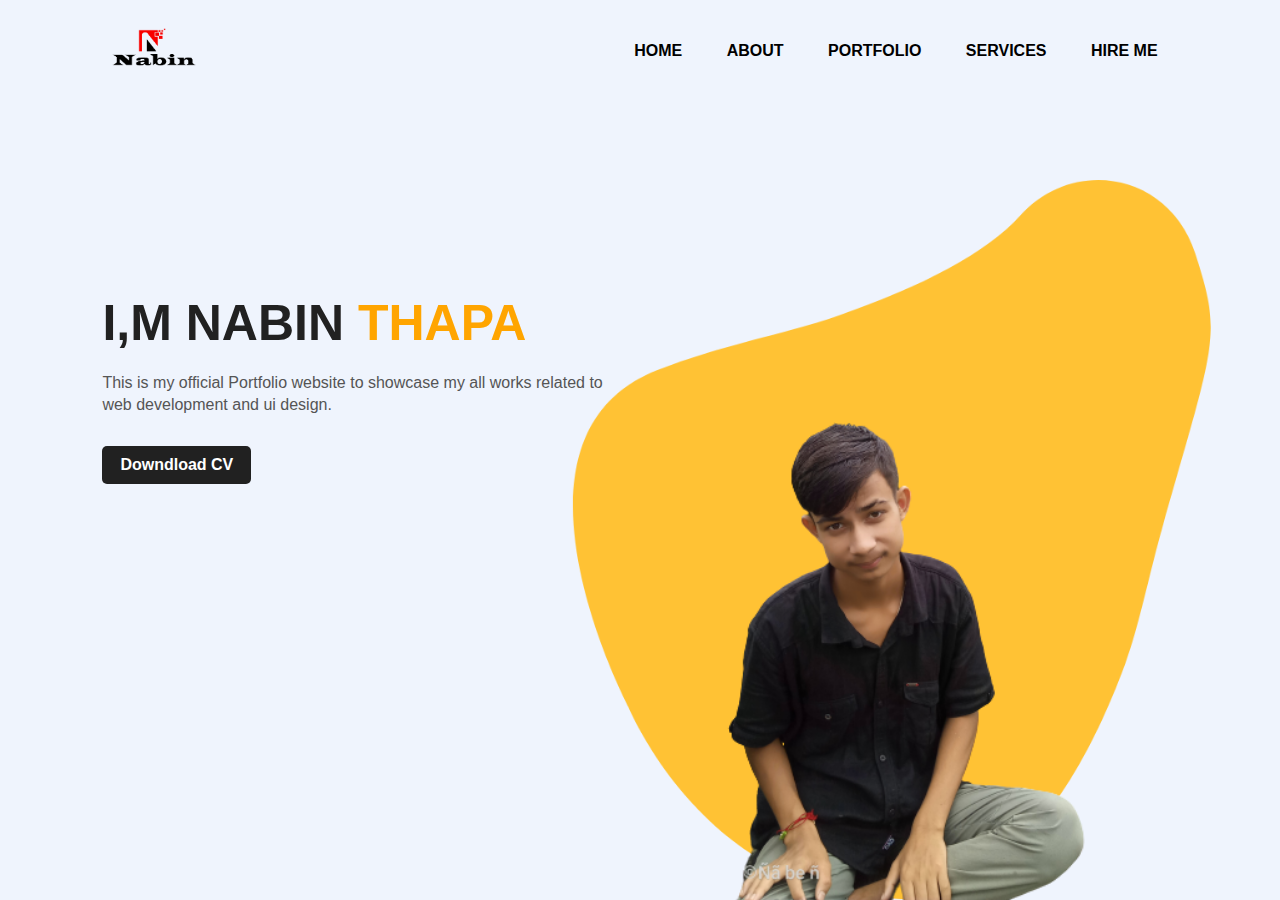
<file: projject-Nabinportfolio/index.html>
<!DOCTYPE html>
<html lang="en">
<head>
    <meta charset="UTF-8">
    <meta http-equiv="X-UA-Compatible" content="IE=edge">
    <meta name="viewport" content="width=device-width, initial-scale=1.0">
    <title>Personle Portfolio Website</title>
    <link rel="stylesheet" href="styles.css">
    <link rel="stylesheet" href="https://cdnjs.cloudflare.com/ajax/libs/font-awesome/5.15.3/css/all.min.css" integrity="sha512-iBBXm8fW90+nuLcSKlbmrPcLa0OT92xO1BIsZ+ywDWZCvqsWgccV3gFoRBv0z+8dLJgyAHIhR35VZc2oM/gI1w==" crossorigin="anonymous" referrerpolicy="no-referrer" />
</head>
<body>
    <div class="hero">
        <nav>
            <img src="nabinlogo.png" class="logo">
            <ul>
                <li><a href="#">HOME</a></li>
                <li><a href="./about.html">ABOUT</a></li>
                <li><a href="#">PORTFOLIO</a></li>
                <li><a href="service.html">SERVICES</a></li>
                <li><a href="#">HIRE ME</a></li>
            </ul>
        </nav>
        <div class="detel">
            <h1>I,M NABIN  <span>THAPA</span></h1>
            <p>This is my official Portfolio website to showcase my 
                all works related to <br> web development and ui design. </p>
            <a href="#">Downdload CV</a>
        </div>
        <div class="images">
            <img src="images/shape.png" class="shape">
            <img src="NABIN.png" class="my photo">
        </div>

        <div class="social">
           <a href=""><i class="fab fa-instagram"></i></a>
           <a href="https://www.facebook.com/profile.php?id=100061180595584"><i class="fab fa-facebook"></i></a>
           
        </div>
    </div>
</body>
</html>
</file>
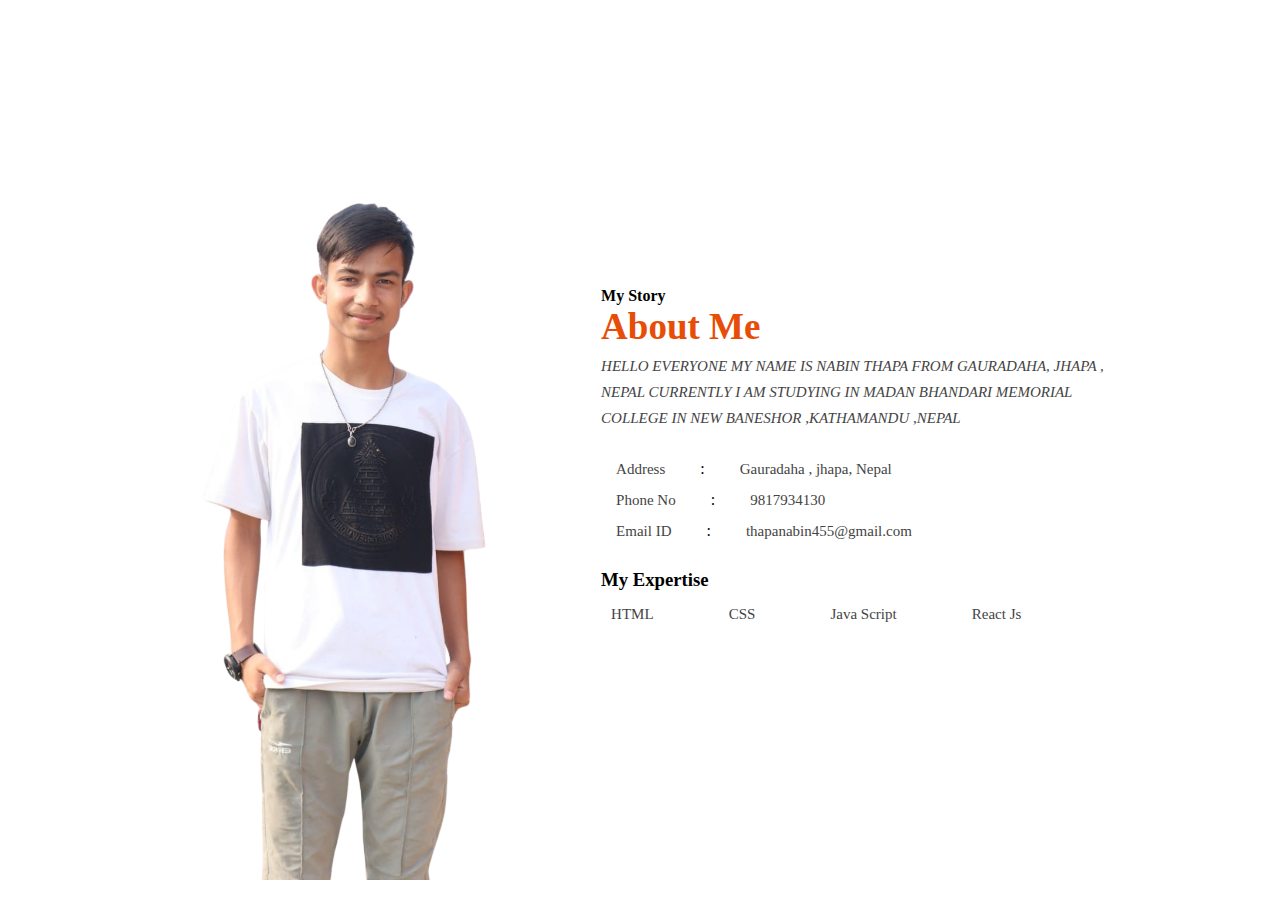
<file: projject-Nabinportfolio/about.html>
<!DOCTYPE html>
<html lang="en">

    <head>
        <meta charset="UTF-8">
        <meta http-equiv="X-UA-Compatible" content="IE=edge">
        <meta name="viewport" content="width=device-width, initial-scale=1.0">
        <title>About Us page</title>
        <link rel="stylesheet" href="./style2.css">
        
    </head>

    <body>
        <section id="about-section">
            <!-- about left  -->
            <div class="about-left">
                <img src="./IMG_20230221_140503-removebg.png" alt="About Img"/>
            </div>

            <!-- about right  -->
            <div class="about-right">
                <h4>My Story</h4>
                <h1>About Me</h1>
                <P><I>HELLO EVERYONE MY NAME IS NABIN THAPA FROM GAURADAHA, JHAPA , NEPAL CURRENTLY I AM  STUDYING  IN MADAN BHANDARI MEMORIAL  COLLEGE
                    IN NEW BANESHOR ,KATHAMANDU ,NEPAL </I></P>
                <div class="address">
                    <ul>
                        <li>
                            <span class="address-logo">
                                <i class="fas fa-paper-plane"></i>
                            </span>
                            <p>Address</p>
                            <span class="saprater">:</span>
                            <p>Gauradaha ,  jhapa, Nepal</p>
                        </li>
                        <li>
                            <span class="address-logo">
                                <i class="fas fa-phone-alt"></i>
                            </span>
                            <p>Phone No</p>
                            <span class="saprater">:</span>
                            <p>9817934130</p>
                        </li>
                        <li>
                            <span class="address-logo">
                                <i class="far fa-envelope"></i>
                            </span>
                            <p>Email ID</p>
                            <span class="saprater">:</span>
                            <p>thapanabin455@gmail.com</p>
                        </li>
                    </ul>
                </div>
                <div class="expertise">
                    <h3>My Expertise</h3>
                    <ul>
                        <li>
                            <span class="expertise-logo">
                                <i class="fab fa-html5"></i>
                            </span>
                            <p>HTML</p>
                        </li>
                        <li>
                            <span class="expertise-logo">
                                <i class="fab fa-css3-alt"></i>
                            </span>
                            <p>CSS</p>
                        </li>
                        <li>
                            <span class="expertise-logo">
                                <i class="fab fa-node-js"></i>
                            </span>
                            <p>Java Script</p>
                        </li>
                        <li>
                            <span class="expertise-logo">
                                <i class="fab fa-react"></i>
                            </span>
                            <p>React Js</p>
                        </li>
                    </ul>
                </div>
            </div>
        </section>
    </body>

</html>
</file>
<file: projject-Nabinportfolio/styles.css>
*{
    margin: 0;
    padding: 0;
    font-family: sans-serif;
}

.hero{
    position: relative;
    width: 100%;
    height: 100vh;
    background: #eff4fd;
    position: relative;
}

nav{
    display: flex;
    width: 84%;
    margin: auto;
    padding: 20px 0;
    align-items: center;
    justify-content: space-between;
}

.logo{
    width: 100px;
    cursor: pointer;
}

nav ul li {
    display: inline-block;
    list-style: none;
    margin: 10px 20px;
}

nav ul li a{
    text-decoration: none;
    color: #000;
    font-weight: bold;
}

nav ul li a:hover{
    color: red;
}

.detel{
    margin-left: 8%;
    margin-top: 15%;
}

.detel h1{
    font-size: 50px;
    color: #212121;
    margin-bottom: 20px;
}

span{
    color: orange;
    
}

.detel p{
    color: #555;
    line-height: 22px;
}

.detel a{
    background: #212121;
    padding: 10px 18px;
    text-decoration: none;
    font-weight: bold;
    color: #fff;
    display: inline-block;
    margin: 30px 0;
    border-radius: 5px;
}

.images{
    width: 45%;
    height: 80%;
    position: absolute;
    bottom: 0;
    right: 100px;
}

.images img{
    height: 100%;
    position: absolute;
    left: 50%;
    bottom: 0;
    transform: translateX(-50%);
    transition: bottom 1s, left 1s;
}

.images:hover .shape{
    bottom: 40px;
}

.images:hover .girl{
    left: 45%;
}

.social{
    margin-left: 8%;
    margin-top: 100px;
}

.social a{
    font-size: 30px;
    color: #212121;
    margin-right: 20px;
}

.social a:hover{
    color: orange;
}
</file>
<file: projject-Nabinportfolio/style2.css>
*{
                padding: 0;
                margin: 0;
                box-sizing: border-box;
                font-family: poppins;
            }
            #about-section {
                width: 100%;
                height: auto;
                display: flex;
                justify-content: space-between;
                align-items: center;
                padding: 80px 12%;
            }
            .about-left img{
                width: 420px;
                height: auto;
                transform: translateY(50px);
            }
            .about-right {
                width: 54%;
            }

            .about-right ul li {
                display: flex;
                align-items: center;
            }

            .about-right h1 {
                color: #e74d06;
                font-size: 37px;
                margin-bottom: 5px;
            }

            .about-right p {
                color: #444;
                line-height: 26px;
                font-size: 15px;
            }

            .about-right .address {
                margin: 25px 0;
            }

            .about-right .address ul li {
                margin-bottom: 5px;
            }

            .address .address-logo {
                margin-right: 15px;
                color: #e74d06;
            }

            .address .saprater {
                margin: 0 35px;
            }

            .about-right .expertise ul {
                width: 80%;
                display: flex;
                align-items: center;
                justify-content: space-between;
            }

            .expertise h3 {
                margin-bottom: 10px;
            }

            .expertise .expertise-logo {
                font-size: 19px;
                margin-right: 10px;
                color: #e74d06;
            }
</file>
